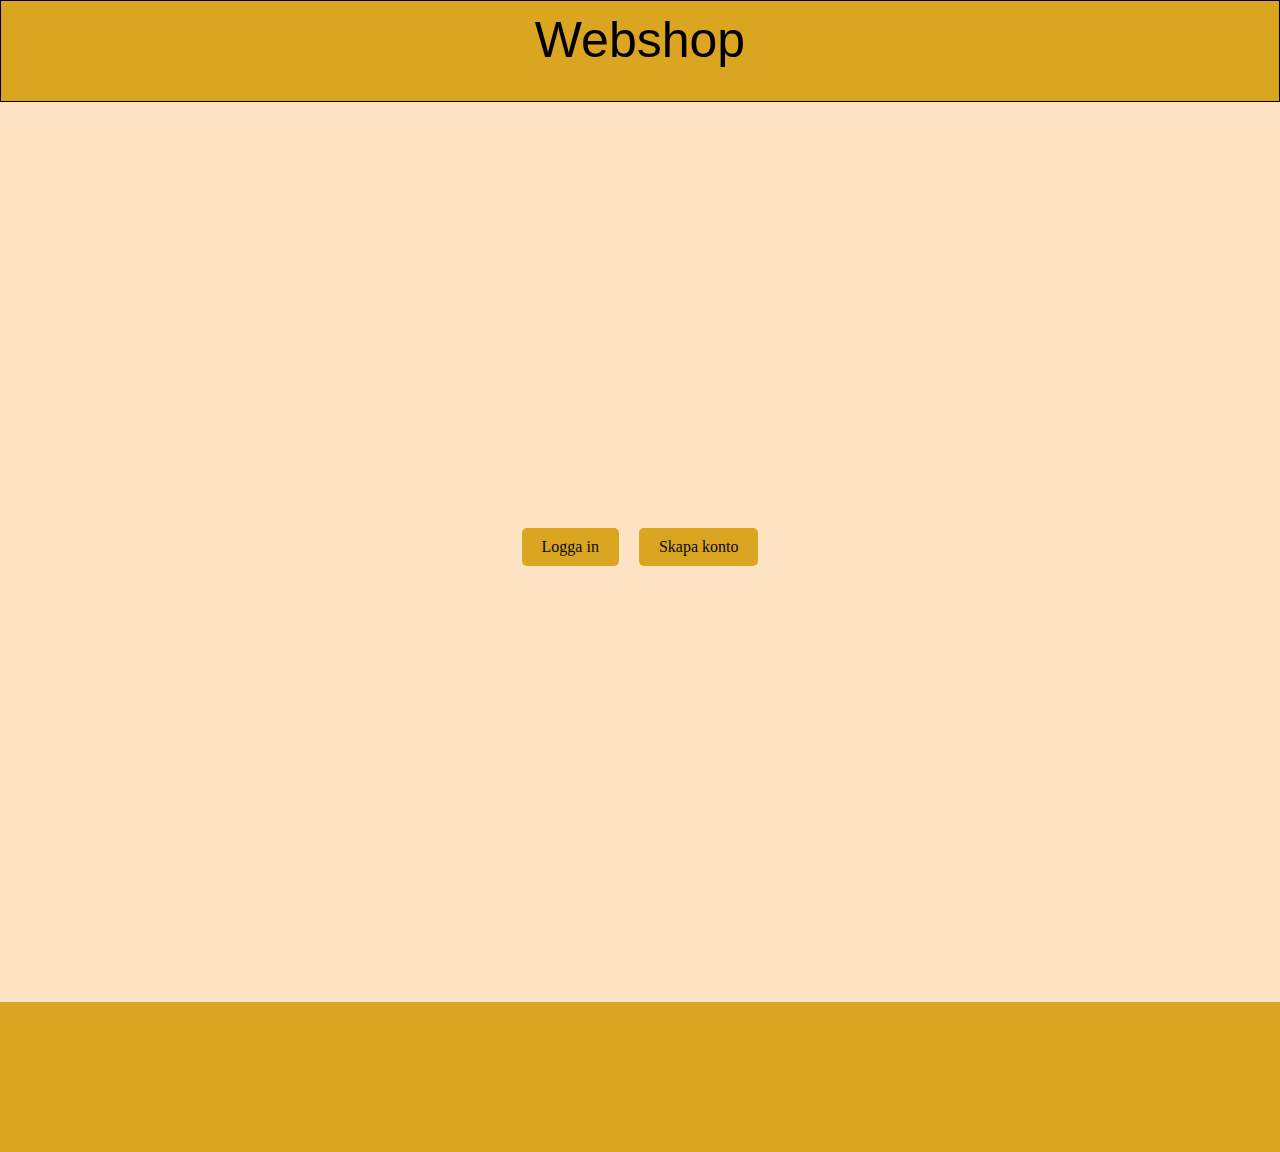
<file: Inlämningsuppgift 1 - HTML, CSS, JavaScript/index.html>
<!DOCTYPE html>
<html lang="en">
<head>
    <meta charset="UTF-8">
    <meta name="viewport" content="width=device-width, initial-scale=1.0">
    <title>Document</title>
    <link rel="stylesheet" href="styl\index.css">
</he<ad>
<body>

    <div class="loginconteiner">
    <div class="head">
       <p>Webshop</p>
    </div>
    <div class="body">
        <div class="buttons">
            <a href="login.html" class="login-btn">Logga in</a>
            <a href="createacc.html" class="register-btn">Skapa konto</a>
        </div>
    </div>

    <div class="fotter">
      
    </div>



    </div>
    <script src="script\user.js"></script>

</body>
</html>
</file>
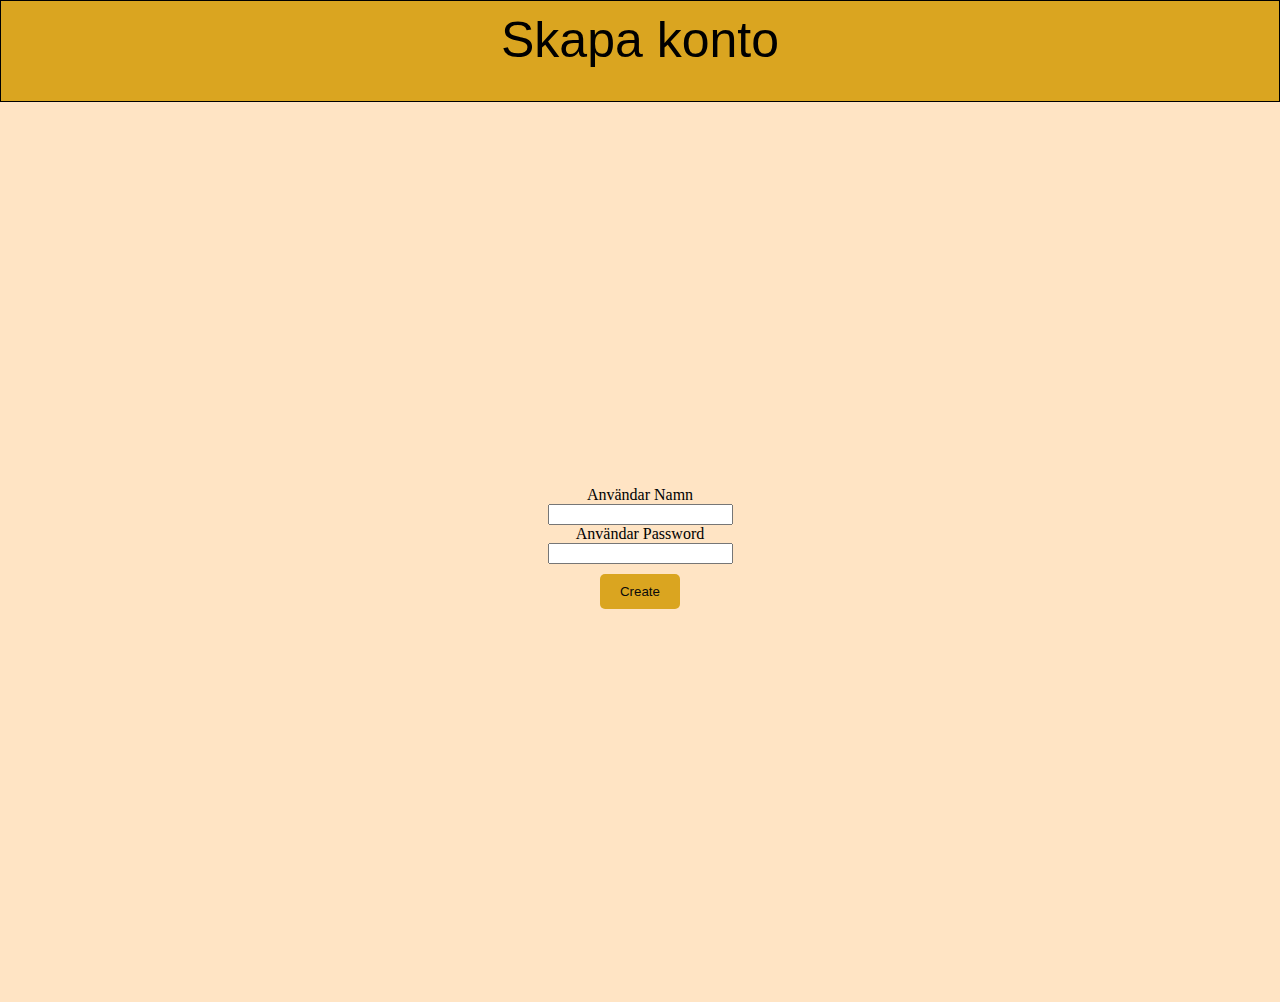
<file: Inlämningsuppgift 1 - HTML, CSS, JavaScript/createacc.html>
<!DOCTYPE html>
<html lang="en">
<head>
    <meta charset="UTF-8">
    <meta name="viewport" content="width=device-width, initial-scale=1.0">
    <title>Document</title>
    <link rel="stylesheet" href="styl\index.css">
</head>
<body>
    <div class="loginconteiner">
        <div class="head">
           <p>Skapa konto</p>
        </div>
        <div class="body">
            <p>Användar Namn</p>
            <input id="userName" type="text">
            <p>Användar Password</p>
            <input id="userPassword" type="password">
            <button id="createAccButton">Create</button>
            <p id="message"></p>
        </div>
    
    
    </div>
    <script src="script\user.js"></script>

    <script src="script\index.js"></script>
</body>
</html>
</file>
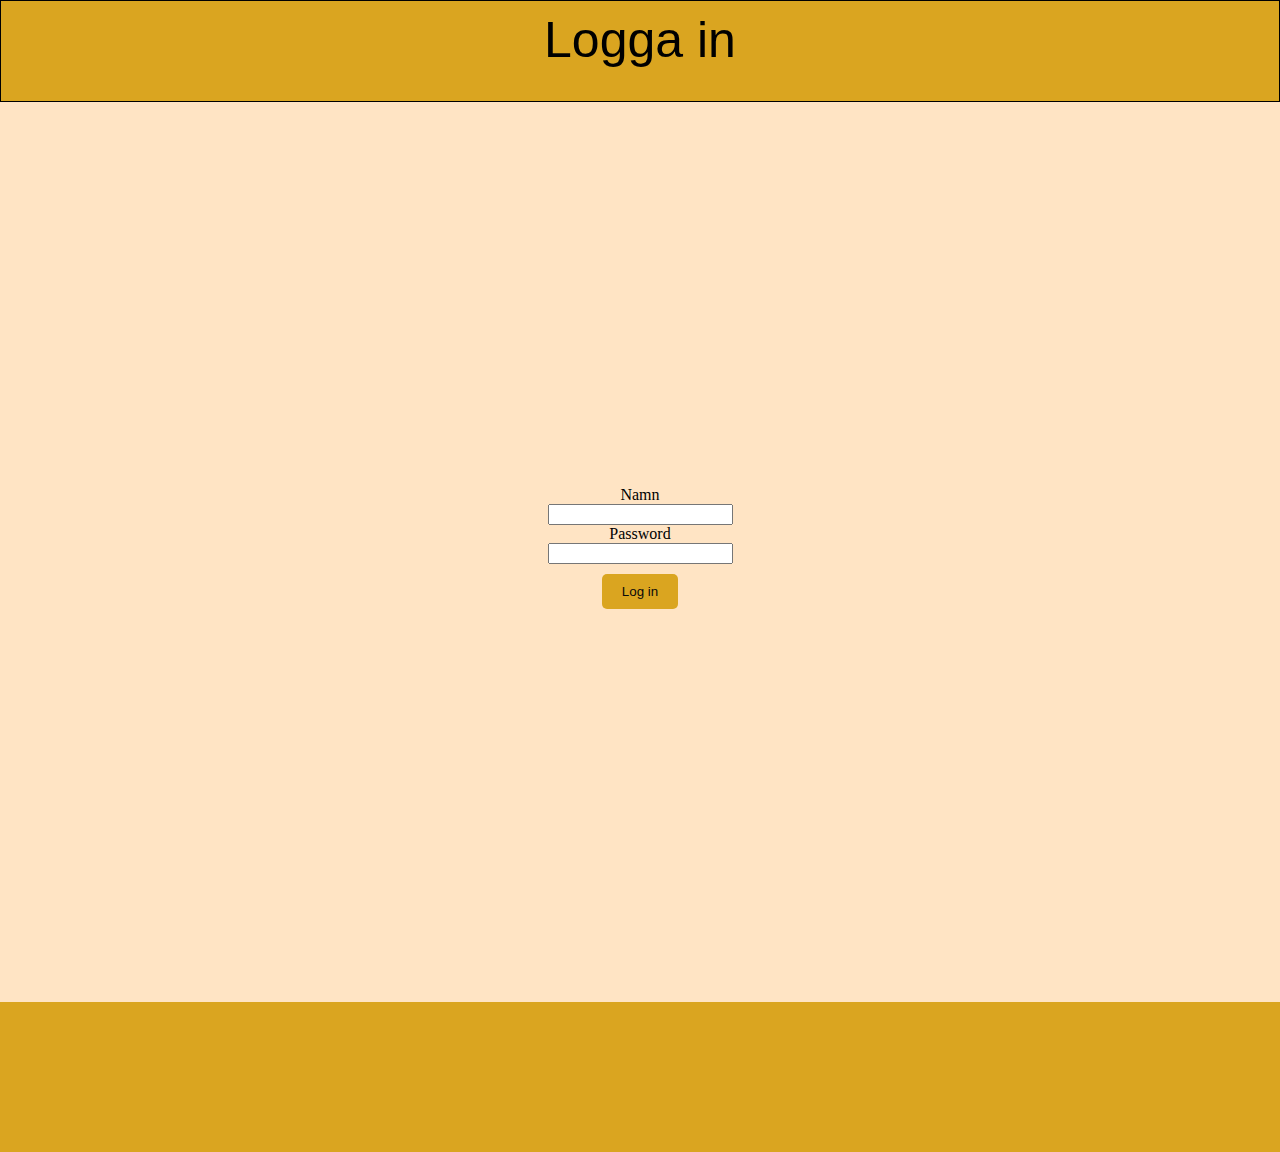
<file: Inlämningsuppgift 1 - HTML, CSS, JavaScript/login.html>
<!DOCTYPE html>
<html lang="en">
<head>
    <meta charset="UTF-8">
    <meta name="viewport" content="width=device-width, initial-scale=1.0">
    <title>Document</title>
    <link rel="stylesheet" href="styl\index.css">
</head>
<body>
    <div class="loginconteiner">
        <div class="head">
           <p>Logga in</p>
        </div>
        <div class="body">
            <p>Namn</p>
            <input id="loginname" type="text">
            <p>Password</p>
            <input id="loginpassword" type="password">
            <button id="loginButton">Log in</button>
            <p id="messagelogin"></p>
        </div>
        <div class="fotter">
      
        </div>
    
    </div>

   <script src="script\user.js"></script>

   <script src="script\login.js"></script>
</body>
</html>
</file>
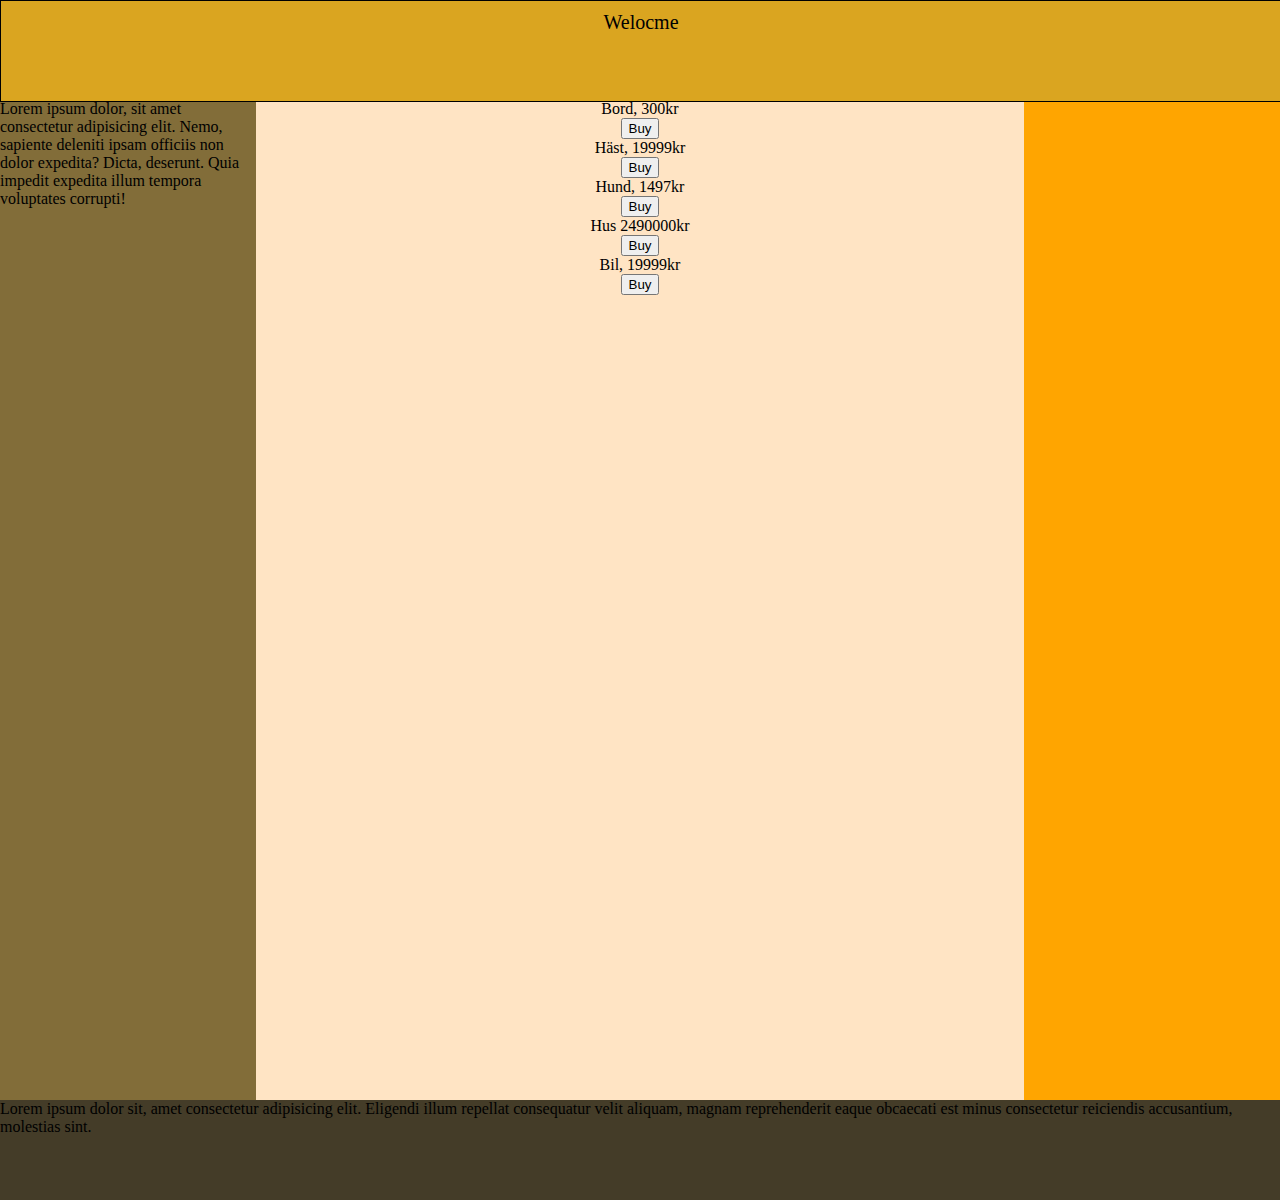
<file: Inlämningsuppgift 1 - HTML, CSS, JavaScript/webbshoppage.html>
<!DOCTYPE html>
<html lang="en">
<head>
    <meta charset="UTF-8">
    <meta name="viewport" content="width=device-width, initial-scale=1.0">
    <title>Document</title>
    <link rel="stylesheet" href="styl\webbShopPageStyl.css">
</head>
<body>
    <div class="divConteiner">
        <div class="header">
            <p>Welocme</p>
           <p id="user"></p>
        </div>
        <div class="body">
            <div>
                <p>Bord, 300kr</p>
                <button id="buyTableButton">Buy</button>
            </div>
            <div>
                <p>Häst, 19999kr</p>
                <button id="buyChairButton">Buy</button>
            </div>
            <div>
                <p>Hund, 1497kr</p>
                <button id="buyLampButton">Buy</button>
            </div>
            <div>
                <p>Hus 2490000kr</p>
                <button id="buyDeskButton">Buy</button>
            </div>
            <div>
                <p>Bil, 19999kr</p>
                <button id="buyWardrobeButton">Buy</button>
            </div>
        </div>
        <div class="asaidL">
             <p>Lorem ipsum dolor, sit amet consectetur adipisicing elit. Nemo, sapiente deleniti ipsam officiis non dolor expedita? Dicta, deserunt. Quia impedit expedita illum tempora voluptates corrupti!
             </p>
        </div>
        <div class="asaidR">
          <p id="korg"></p>
          
        </div>
        <div class="fotter">
             <p>Lorem ipsum dolor sit, amet consectetur adipisicing elit. Eligendi illum repellat consequatur velit aliquam, magnam reprehenderit eaque obcaecati est minus consectetur reiciendis accusantium, molestias sint.</p>
        </div>

    </div>

    <script src="script\product.js"></script>
    <script src="script\buylogic.js"></script>
    
</body>
</html>
</file>
